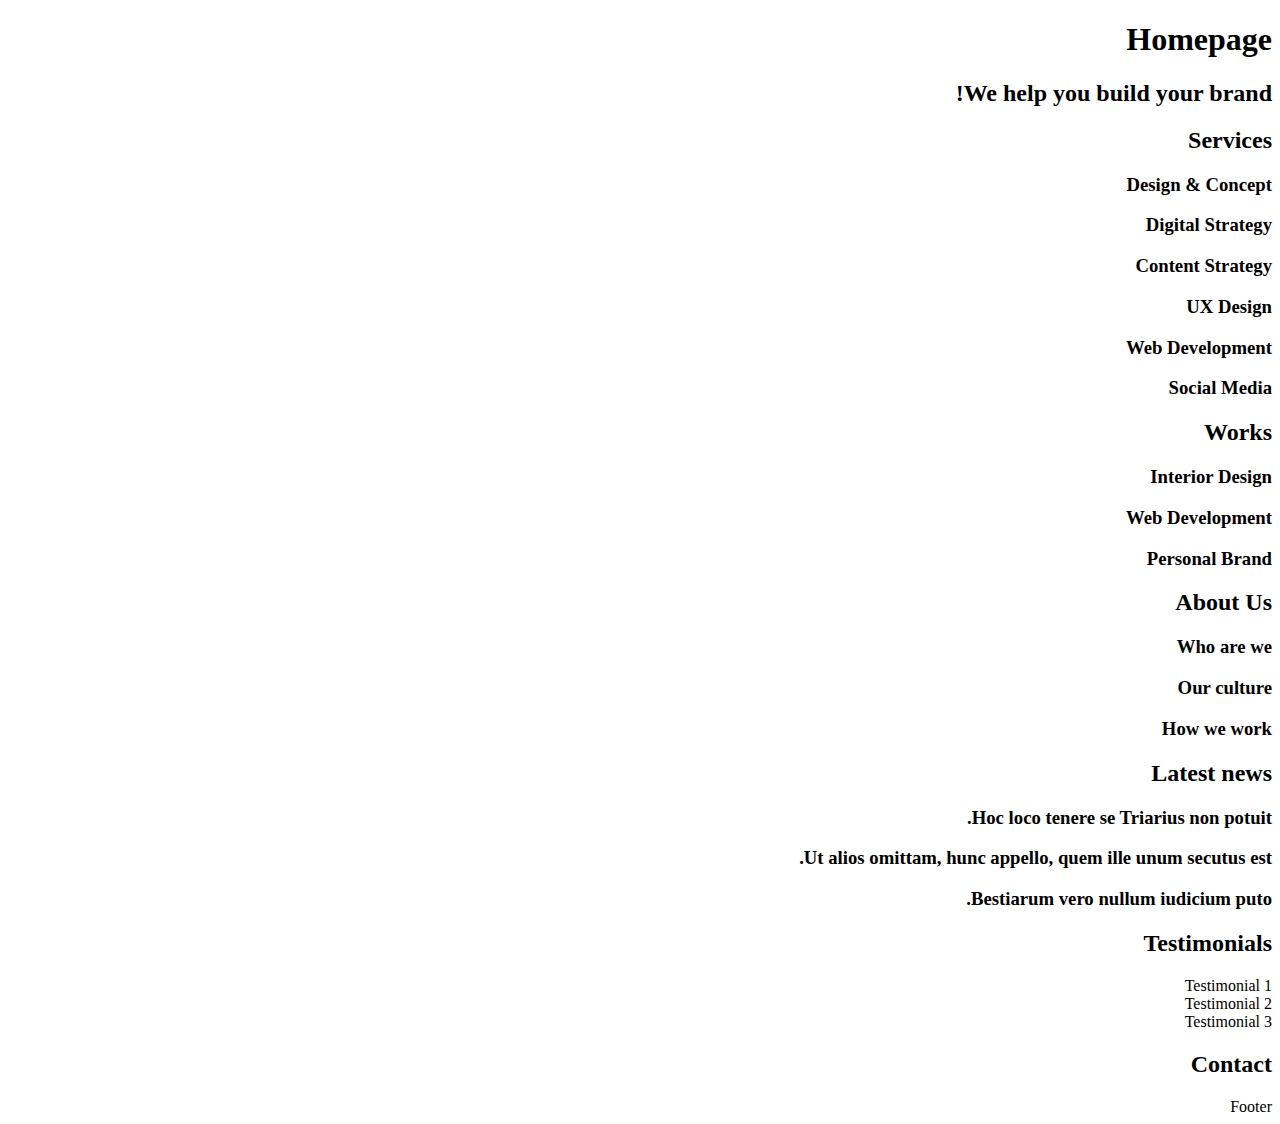
<file: 0x00-html_advanced/10-index.html>
<!DOCTYPE html>
<html lang="en" dir="rtl">
  <head>
    <meta charset="utf-8" />
    <meta name="viewport" content="width=device-width, initial-scale=1.0, viewport-fit=cover" />
    <title>Homepage - Techium</title>
    <meta name="description" content="Techium is a digital agency" />
    <link rel="icon" type="image/x-icon" href="./favicon.ico" />
    <link rel="icon" type="image/png" href="./favicon.png" />
  </head>
  <body>
    <header>
      <nav></nav>
    </header>
    <main>
      <h1>Homepage</h1>
      <section><h2>We help you build your brand!</h2></section>
      <section>
        <h2>Services</h2>
        <h3>Design & Concept</h3>
        <h3>Digital Strategy</h3>
        <h3>Content Strategy</h3>
        <h3>UX Design</h3>
        <h3>Web Development</h3>
        <h3>Social Media</h3>
      </section>
      <section>
        <h2>Works</h2>
        <article><h3>Interior Design</h3></article>
        <article><h3>Web Development</h3></article>
        <article><h3>Personal Brand</h3></article>
      </section>
      <section>
        <h2>About Us</h2>
        <h3>Who are we</h3>
        <h3>Our culture</h3>
        <h3>How we work</h3>
      </section>
      <section>
        <h2>Latest news</h2>
        <article><h3>Hoc loco tenere se Triarius non potuit.</h3></article>
        <article><h3>Ut alios omittam, hunc appello, quem ille unum secutus est.</h3></article>
        <article><h3>Bestiarum vero nullum iudicium puto.</h3></article>
      </section>
      <section>
        <h2>Testimonials</h2>
        <article>Testimonial 1</article>
        <article>Testimonial 2</article>
        <article>Testimonial 3</article>
      </section>
      <section><h2>Contact</h2></section>
    </main>
    <footer>Footer</footer>
  </body>
</html>
</file>
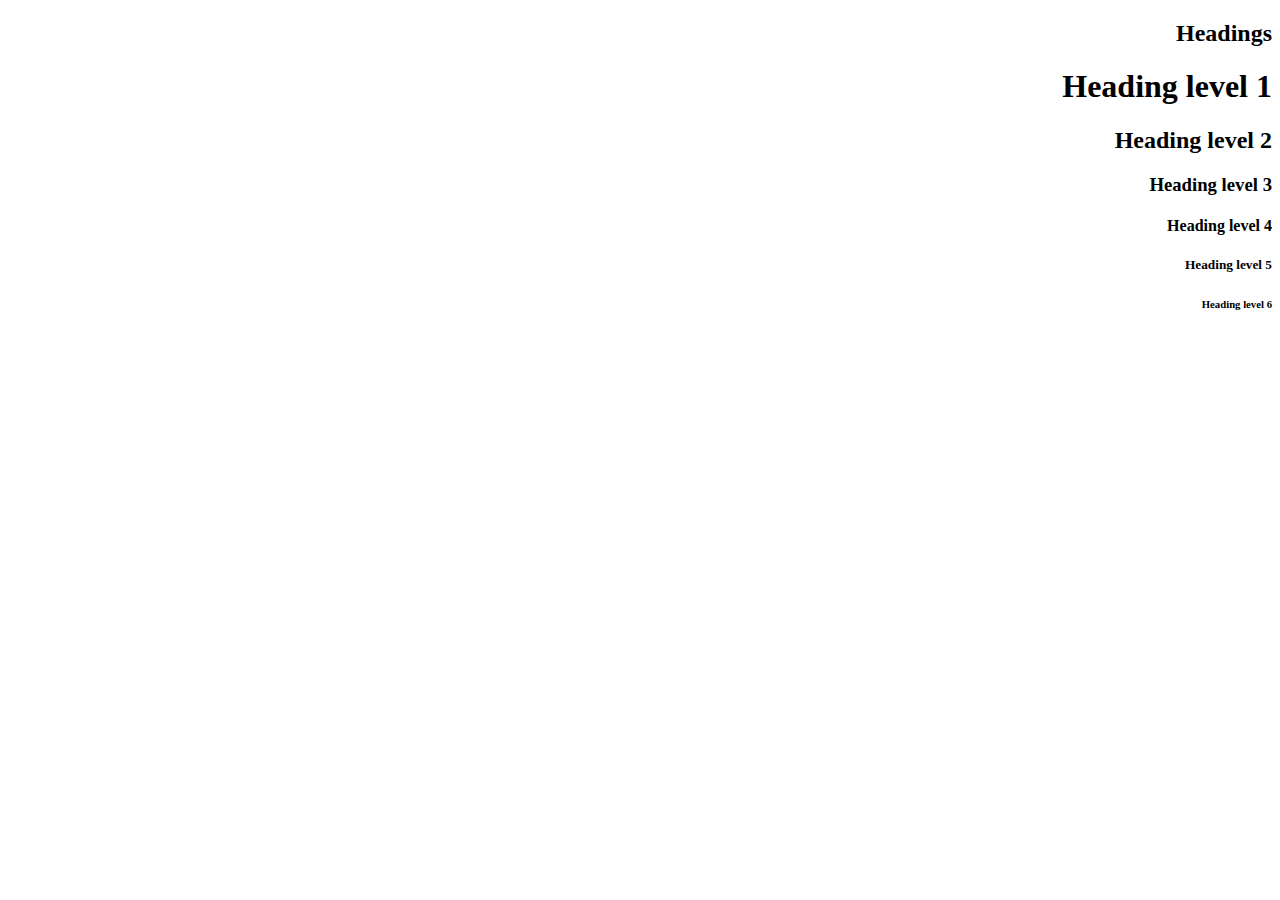
<file: 0x00-html_advanced/11-styleguide.html>
<!DOCTYPE html>
<html lang="en" dir="rtl">
  <head>
    <meta charset="utf-8" />
    <meta name="viewport" content="width=device-width, initial-scale=1.0, viewport-fit=cover" />
    <title>Styleguide - Techium</title>
    <meta name="description" content="Techium is a digital agency" />
    <link rel="icon" type="image/x-icon" href="./favicon.ico" />
    <link rel="icon" type="image/png" href="./favicon.png" />
  </head>
  <body>
    <header></header>
    <main>
      <section>
        <header><h2>Headings</h2></header>
        <h1>Heading level 1</h1>
        <h2>Heading level 2</h2>
        <h3>Heading level 3</h3>
        <h4>Heading level 4</h4>
        <h5>Heading level 5</h5>
        <h6>Heading level 6</h6>
      </section>
    </main>
    <footer></footer>
  </body>
</html>
</file>
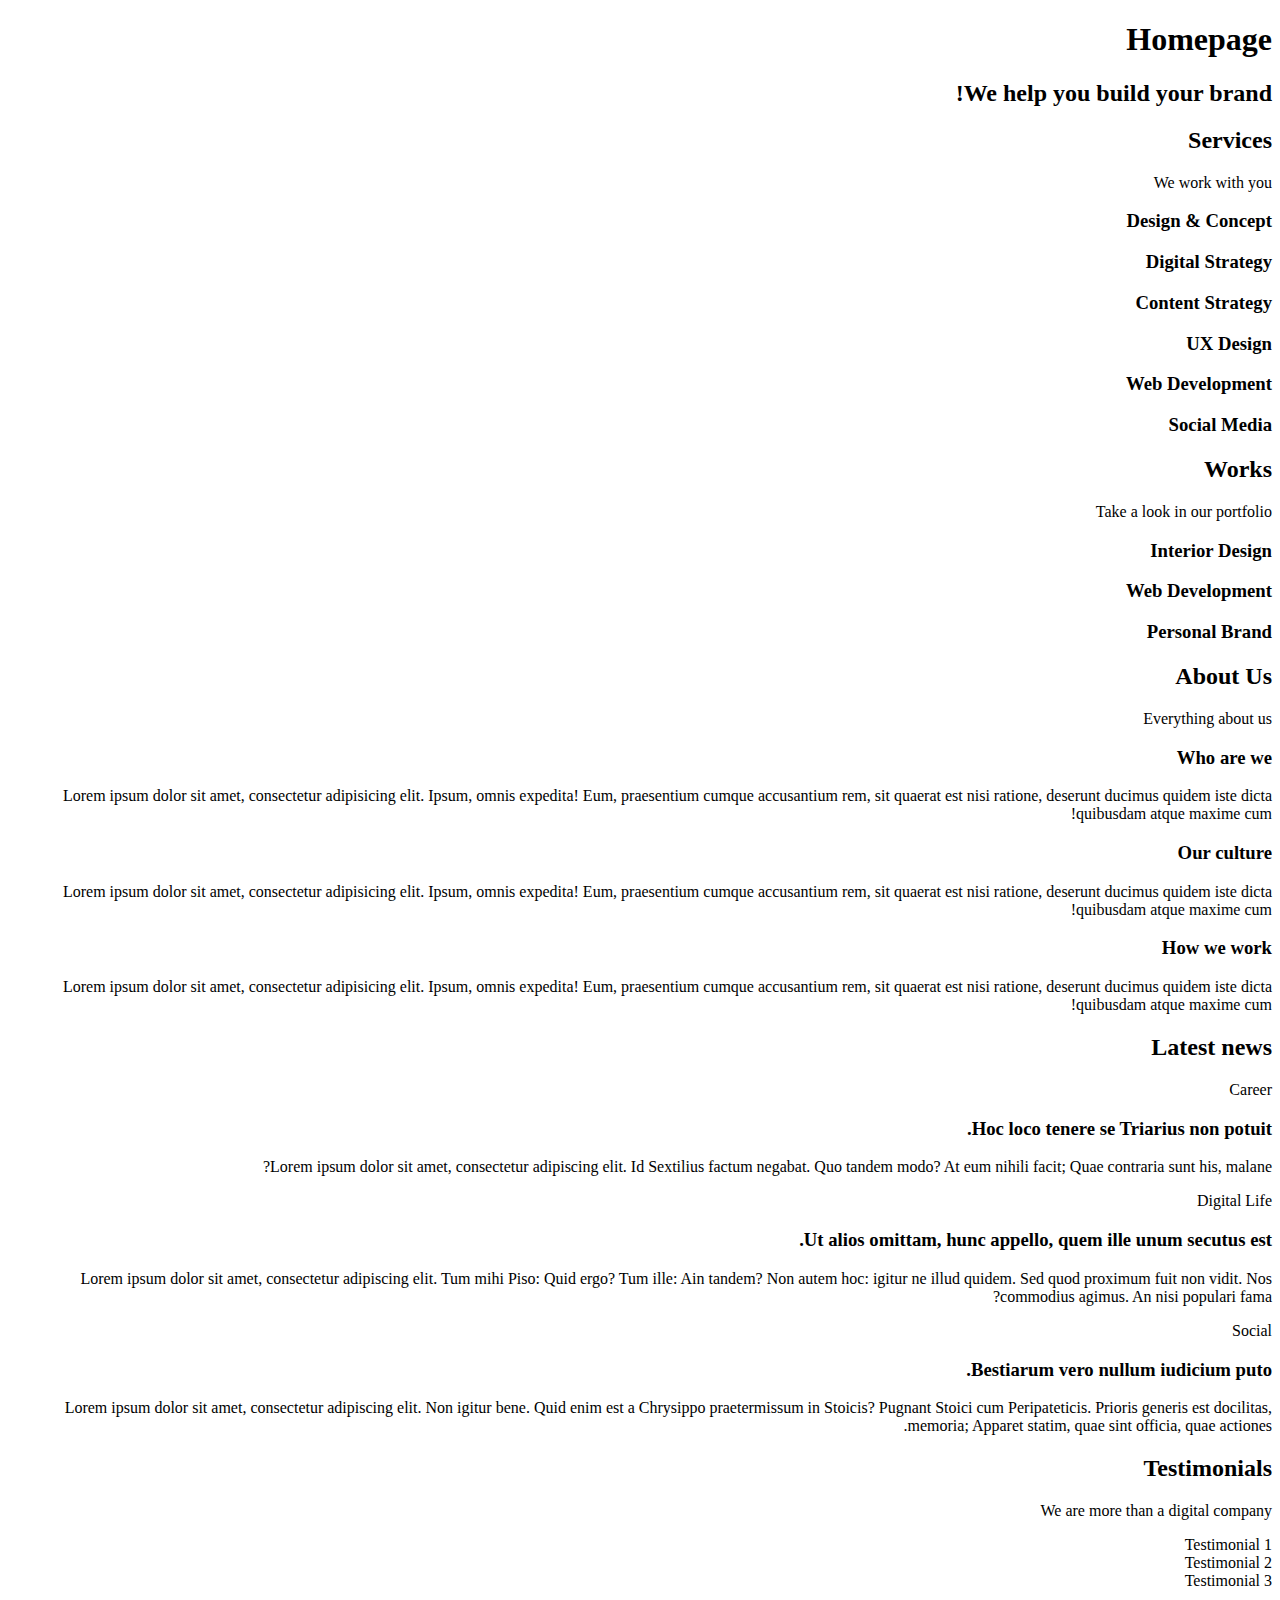
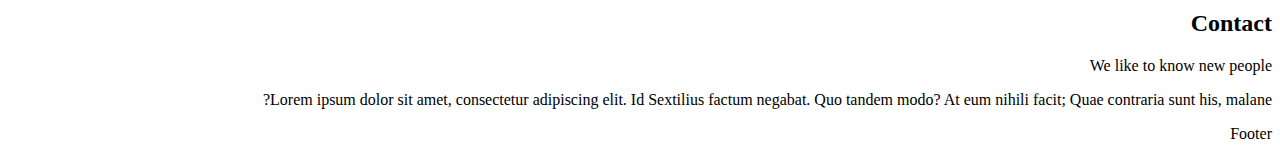
<file: 0x00-html_advanced/12-index.html>
<!DOCTYPE html>
<html lang="EN" dir="rtl">
    <head>
        <meta charset="utf-8">
        <meta name="viewport" content="width=device-width, initial-scale=1.0, viewport-fit=cover">
        <title>Homepage - Techium</title>
        <meta name="description" content="Techium is a digital agency">
        <link rel="icon" href="./favicon.ico" type="image/x-icon">
        <link rel="icon" href="./favicon.png" type="image/png">
    </head>
    <body>
        <header>
            <nav></nav>
        </header>
        <main>
            <h1>Homepage</h1>
            <section>
                <h2>We help you build your brand!</h2>
            </section>
            <section>
                <h2>Services</h2>
                <p>We work with you</p>
                <h3>Design & Concept</h3>
                <h3>Digital Strategy</h3>
                <h3>Content Strategy</h3>
                <h3>UX Design</h3>
                <h3>Web Development</h3>
                <h3>Social Media</h3>
            </section>
            <section>
                <h2>Works</h2>
                <p>Take a look in our portfolio</p>
                <article>
                    <h3>Interior Design</h3>
                </article>
                <article>
                    <h3>Web Development</h3>
                </article>
                <article>
                    <h3>Personal Brand</h3>
                </article>
            </section>
            <section>
                <h2>About Us</h2>
                <p>Everything about us</p>
                <h3>Who are we</h3>
                <p>Lorem ipsum dolor sit amet, consectetur adipisicing elit. Ipsum, omnis expedita! Eum, praesentium cumque accusantium rem, sit quaerat est nisi ratione, deserunt ducimus quidem iste dicta quibusdam atque maxime cum!</p>
                <h3>Our culture</h3>
                <p>Lorem ipsum dolor sit amet, consectetur adipisicing elit. Ipsum, omnis expedita! Eum, praesentium cumque accusantium rem, sit quaerat est nisi ratione, deserunt ducimus quidem iste dicta quibusdam atque maxime cum!</p>
                <h3>How we work</h3>
                <p>Lorem ipsum dolor sit amet, consectetur adipisicing elit. Ipsum, omnis expedita! Eum, praesentium cumque accusantium rem, sit quaerat est nisi ratione, deserunt ducimus quidem iste dicta quibusdam atque maxime cum!</p>
            </section>
            <section>
                <h2>Latest news</h2> 
                <article>
                    <p>Career</p>
                    <h3>Hoc loco tenere se Triarius non potuit.</h3>
                    <p>Lorem ipsum dolor sit amet, consectetur adipiscing elit. Id Sextilius factum negabat. Quo tandem modo? At eum nihili facit; Quae contraria sunt his, malane?</p>
                </article>
                <article>
                    <p>Digital Life</p>
                    <h3>Ut alios omittam, hunc appello, quem ille unum secutus est.</h3>
                    <p>Lorem ipsum dolor sit amet, consectetur adipiscing elit. Tum mihi Piso: Quid ergo? Tum ille: Ain tandem? Non autem hoc: igitur ne illud quidem. Sed quod proximum fuit non vidit. Nos commodius agimus. An nisi populari fama?</p>
                </article>
                <article>
                    <p>Social</p>
                    <h3>Bestiarum vero nullum iudicium puto.</h3>
                    <p>Lorem ipsum dolor sit amet, consectetur adipiscing elit. Non igitur bene. Quid enim est a Chrysippo praetermissum in Stoicis? Pugnant Stoici cum Peripateticis. Prioris generis est docilitas, memoria; Apparet statim, quae sint officia, quae actiones.</p>
                </article>
            </section>
            <section>
                <h2>Testimonials</h2>
                <p>We are more than a digital company</p>
                <article>Testimonial 1</article>
                <article>Testimonial 2</article>
                <article>Testimonial 3</article>
            </section>
            <section>
                <h2>Contact</h2>
                <p>We like to know new people</p>
                <p>Lorem ipsum dolor sit amet, consectetur adipiscing elit. Id Sextilius factum negabat. Quo tandem modo? At eum nihili facit; Quae contraria sunt his, malane?</p>
            </section>
        </main>
        <footer>Footer</footer>
    </body>
</html>
</file>
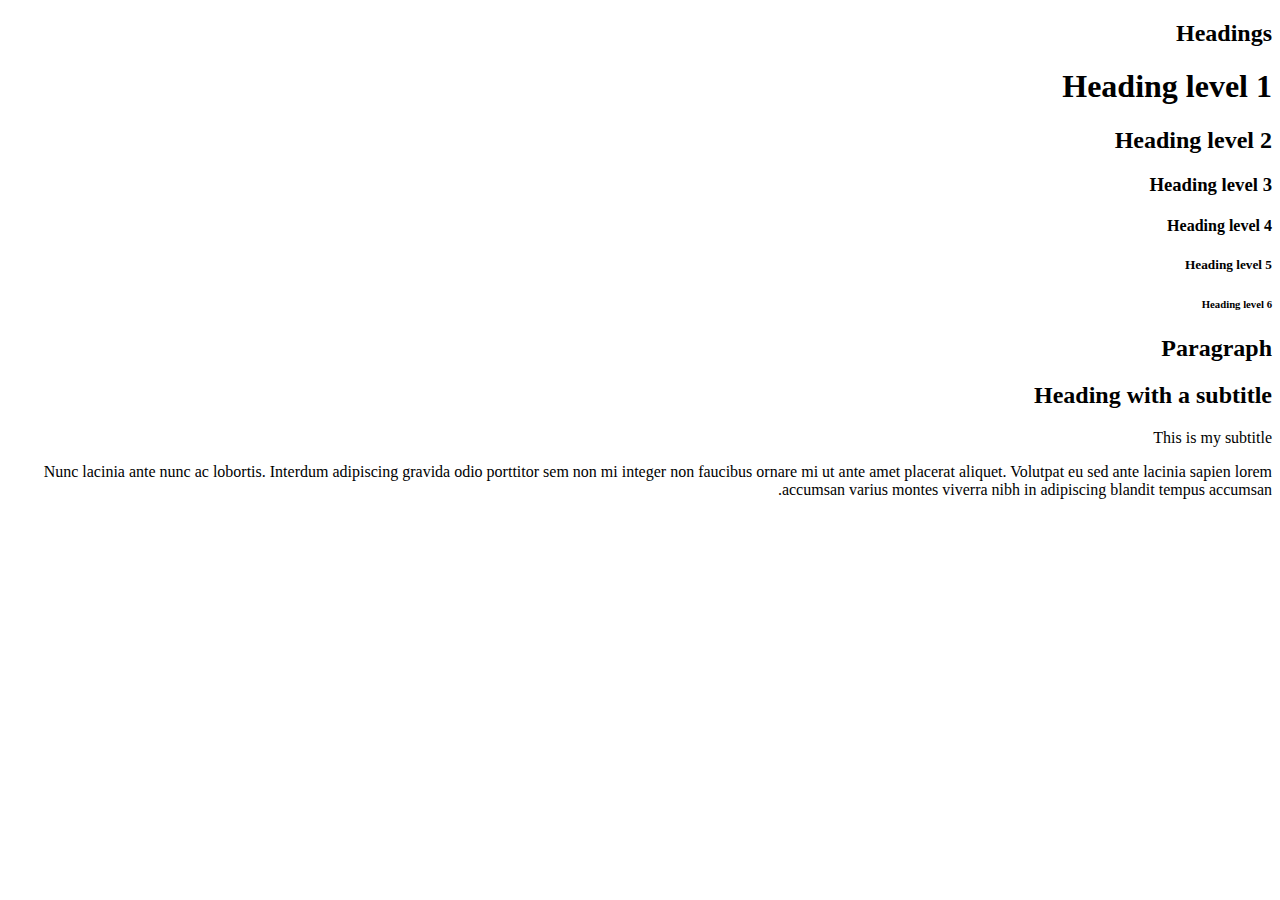
<file: 0x00-html_advanced/13-styleguide.html>
<!DOCTYPE html>
<html lang="EN" dir="rtl">
    <head>
        <meta charset="utf-8">
        <meta name="viewport" content="width=device-width, initial-scale=1.0, viewport-fit=cover">
        <title>Styleguide - Techium</title>
        <meta name="description" content="Techium is a digital agency">
        <link rel="icon" href="./favicon.ico" type="image/x-icon">
        <link rel="icon" href="./favicon.png" type="image/png">
    </head>
    <body>
        <header></header>
        <main>
            <section>
                <header>
                    <h2>Headings</h2>
                </header>
                <h1>Heading level 1</h1>
                <h2>Heading level 2</h2>
                <h3>Heading level 3</h3>
                <h4>Heading level 4</h4>
                <h5>Heading level 5</h5>
                <h6>Heading level 6</h6>
            </section>
            <section>
                <header>
                    <h2>Paragraph</h2>
                </header>
                <h2>Heading with a subtitle</h2>
                <p>This is my subtitle</p>
                <p>Nunc lacinia ante nunc ac lobortis. Interdum adipiscing gravida odio porttitor sem non mi integer non faucibus ornare mi ut ante amet placerat aliquet. Volutpat eu sed ante lacinia sapien lorem accumsan varius montes viverra nibh in adipiscing blandit tempus accumsan.</p>
            </section>
        </main>
        <footer></footer>
    </body>
</html>
</file>
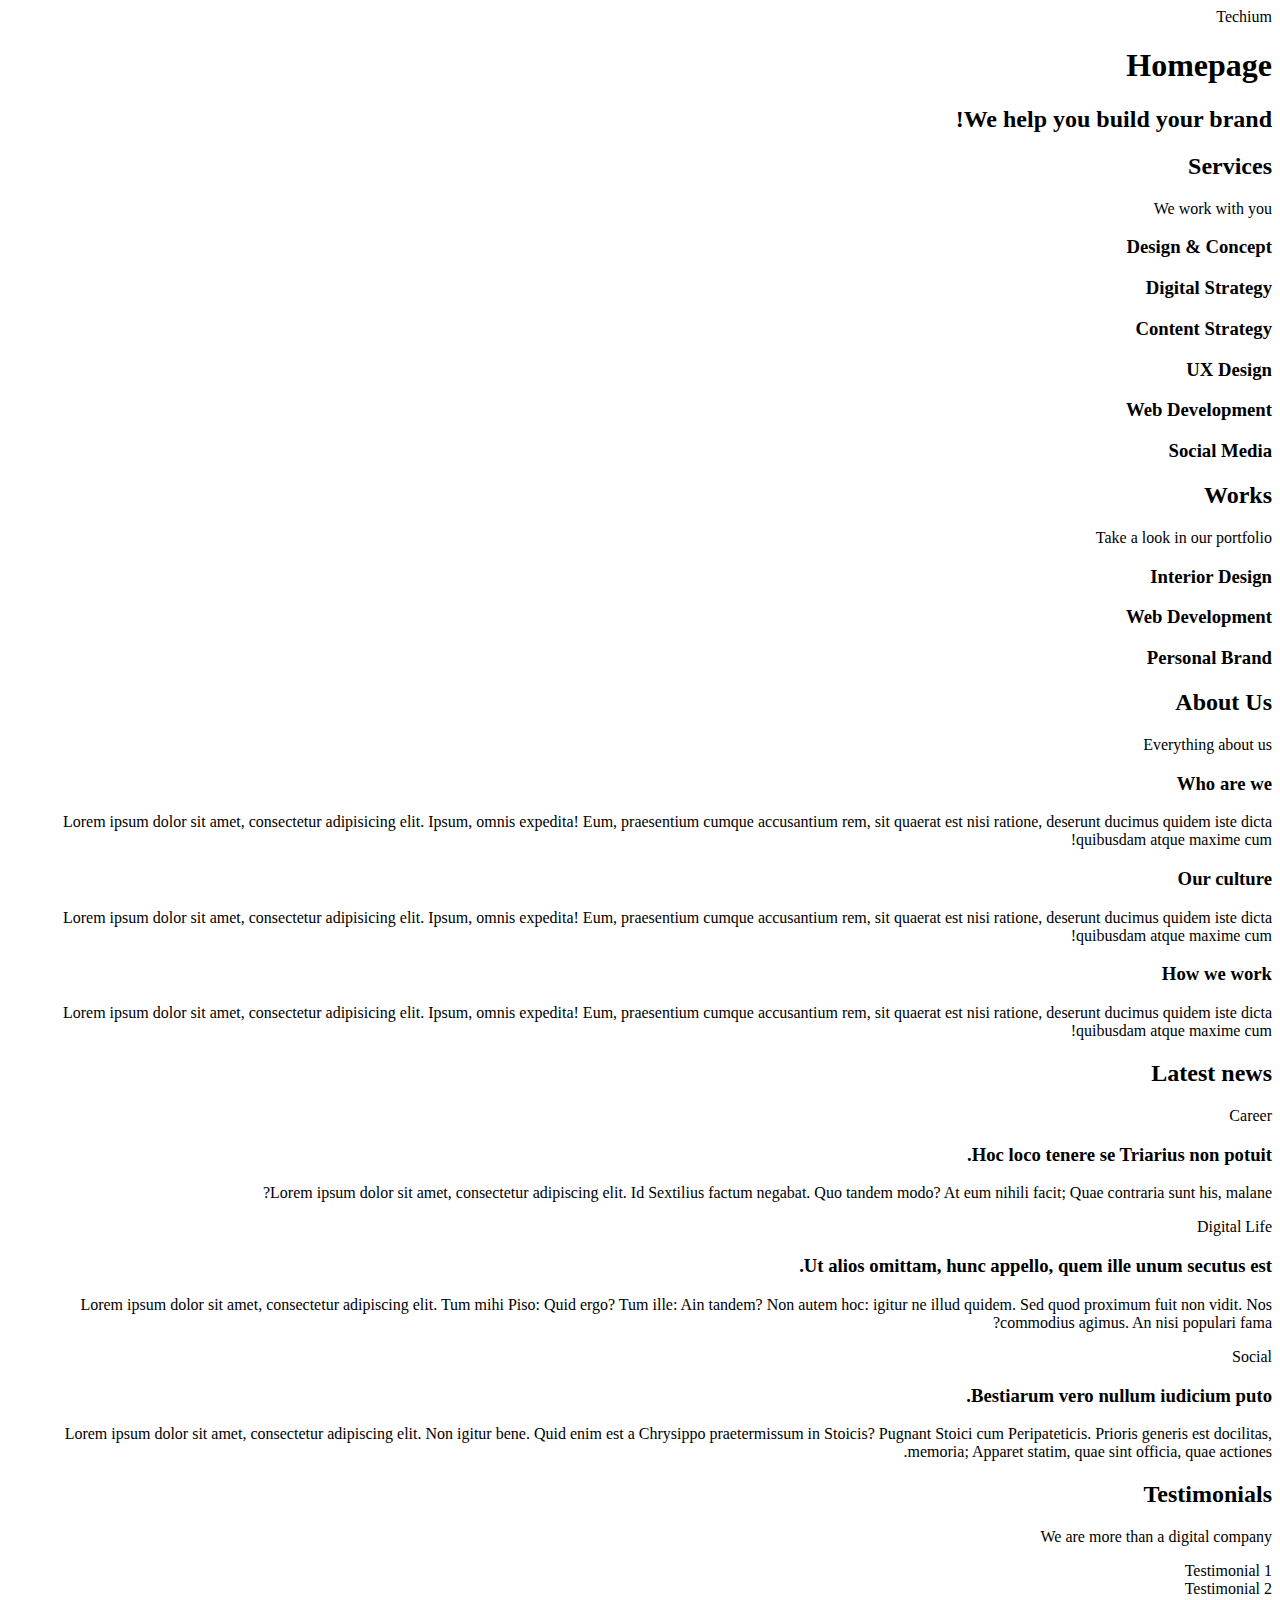
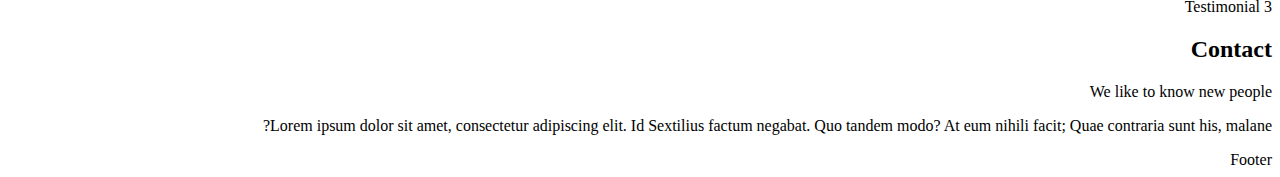
<file: 0x00-html_advanced/14-index.html>
<!DOCTYPE html>
<html lang="EN" dir="rtl">
    <head>
        <meta charset="utf-8">
        <meta name="viewport" content="width=device-width, initial-scale=1.0, viewport-fit=cover">
        <title>Homepage - Techium</title>
        <meta name="description" content="Techium is a digital agency">
        <link rel="icon" href="./favicon.ico" type="image/x-icon">
        <link rel="icon" href="./favicon.png" type="image/png">
    </head>
    <body>
        <header>
            <span>Techium</span>
            <nav></nav>
        </header>
        <main>
            <h1>Homepage</h1>
            <section>
                <h2>We help you build your brand!</h2>
            </section>
            <section>
                <h2>Services</h2>
                <p>We work with you</p>
                <h3>Design & Concept</h3>
                <h3>Digital Strategy</h3>
                <h3>Content Strategy</h3>
                <h3>UX Design</h3>
                <h3>Web Development</h3>
                <h3>Social Media</h3>
            </section>
            <section>
                <h2>Works</h2>
                <p>Take a look in our portfolio</p>
                <article>
                    <h3>Interior Design</h3>
                </article>
                <article>
                    <h3>Web Development</h3>
                </article>
                <article>
                    <h3>Personal Brand</h3>
                </article>
            </section>
            <section>
                <h2>About Us</h2>
                <p>Everything about us</p>
                <h3>Who are we</h3>
                <p>Lorem ipsum dolor sit amet, consectetur adipisicing elit. Ipsum, omnis expedita! Eum, praesentium cumque accusantium rem, sit quaerat est nisi ratione, deserunt ducimus quidem iste dicta quibusdam atque maxime cum!</p>
                <h3>Our culture</h3>
                <p>Lorem ipsum dolor sit amet, consectetur adipisicing elit. Ipsum, omnis expedita! Eum, praesentium cumque accusantium rem, sit quaerat est nisi ratione, deserunt ducimus quidem iste dicta quibusdam atque maxime cum!</p>
                <h3>How we work</h3>
                <p>Lorem ipsum dolor sit amet, consectetur adipisicing elit. Ipsum, omnis expedita! Eum, praesentium cumque accusantium rem, sit quaerat est nisi ratione, deserunt ducimus quidem iste dicta quibusdam atque maxime cum!</p>
            </section>
            <section>
                <h2>Latest news</h2> 
                <article>
                    <p>Career</p>
                    <h3>Hoc loco tenere se Triarius non potuit.</h3>
                    <p>Lorem ipsum dolor sit amet, consectetur adipiscing elit. Id Sextilius factum negabat. Quo tandem modo? At eum nihili facit; Quae contraria sunt his, malane?</p>
                </article>
                <article>
                    <p>Digital Life</p>
                    <h3>Ut alios omittam, hunc appello, quem ille unum secutus est.</h3>
                    <p>Lorem ipsum dolor sit amet, consectetur adipiscing elit. Tum mihi Piso: Quid ergo? Tum ille: Ain tandem? Non autem hoc: igitur ne illud quidem. Sed quod proximum fuit non vidit. Nos commodius agimus. An nisi populari fama?</p>
                </article>
                <article>
                    <p>Social</p>
                    <h3>Bestiarum vero nullum iudicium puto.</h3>
                    <p>Lorem ipsum dolor sit amet, consectetur adipiscing elit. Non igitur bene. Quid enim est a Chrysippo praetermissum in Stoicis? Pugnant Stoici cum Peripateticis. Prioris generis est docilitas, memoria; Apparet statim, quae sint officia, quae actiones.</p>
                </article>
            </section>
            <section>
                <h2>Testimonials</h2>
                <p>We are more than a digital company</p>
                <article>Testimonial 1</article>
                <article>Testimonial 2</article>
                <article>Testimonial 3</article>
            </section>
            <section>
                <h2>Contact</h2>
                <p>We like to know new people</p>
                <p>Lorem ipsum dolor sit amet, consectetur adipiscing elit. Id Sextilius factum negabat. Quo tandem modo? At eum nihili facit; Quae contraria sunt his, malane?</p>
            </section>
        </main>
        <footer>Footer</footer>
    </body>
</html>
</file>
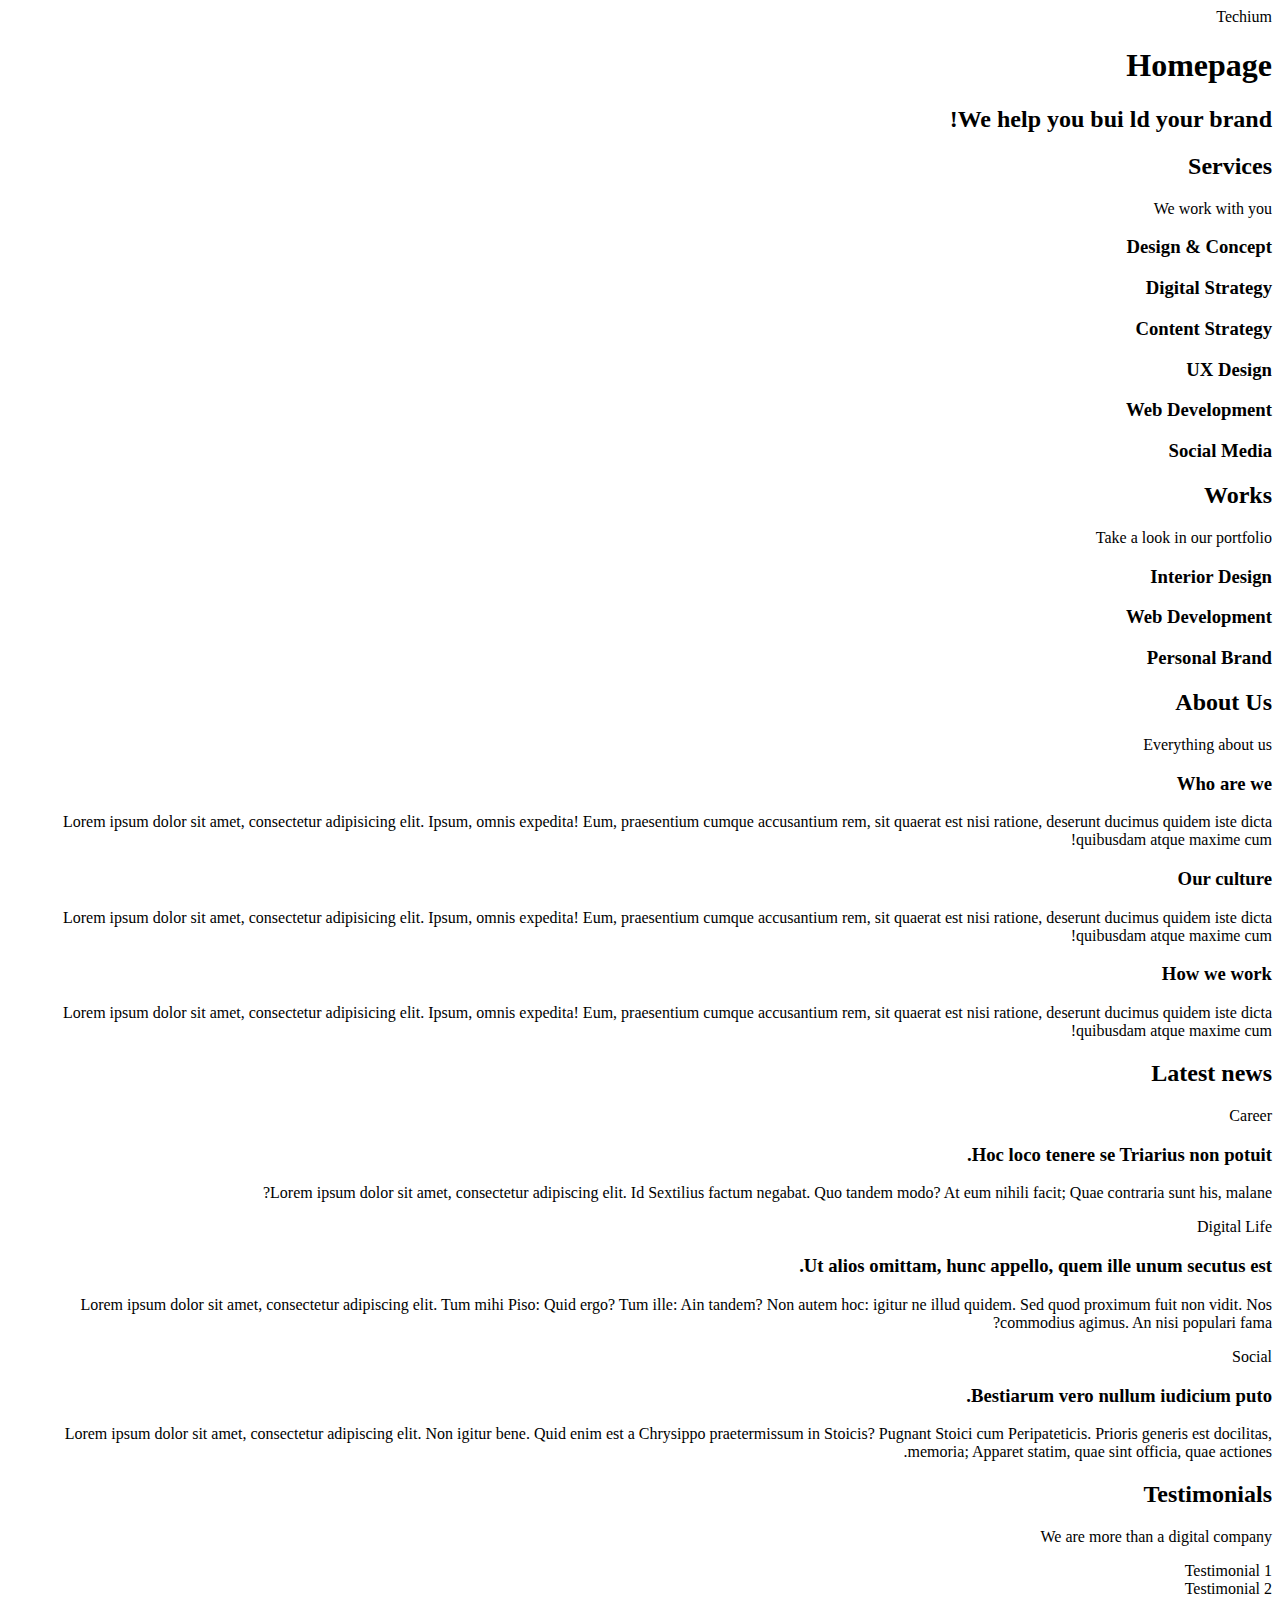
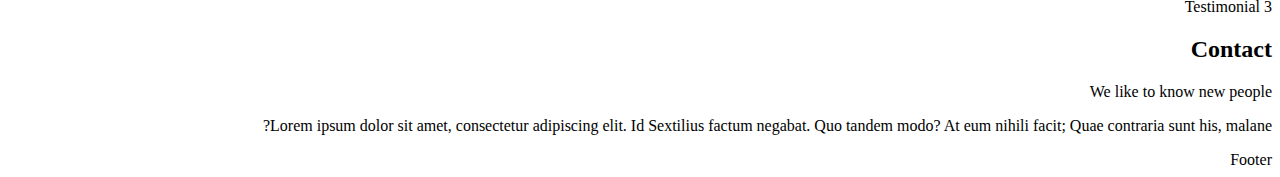
<file: 0x00-html_advanced/15-index.html>
<!DOCTYPE html>
<html lang="EN" dir="rtl">
    <head>
        <meta charset="utf-8">
        <meta name="viewport" content="width=device-width, initial-scale=1.0, viewport-fit=cover">
        <title>Homepage - Techium</title>
        <meta name="description" content="Techium is a digital agency">
        <link rel="icon" href="./favicon.ico" type="image/x-icon">
        <link rel="icon" href="./favicon.png" type="image/png">
    </head>
    <body>
        <header>
            <div>
                <span>Techium</span>
                <nav></nav>
            </div>
        </header>
        <main>
            <h1>Homepage</h1>
            <section>
                <div>
                    <h2>We help you bui ld your brand!</h2>
                </div>
            </section>
            <section>
                <div>
                    <h2>Services</h2>
                    <p>We work with you</p>
                    <h3>Design & Concept</h3>
                    <h3>Digital Strategy</h3>
                    <h3>Content Strategy</h3>
                    <h3>UX Design</h3>
                    <h3>Web Development</h3>
                    <h3>Social Media</h3>
                </div>
            </section>
            <section>
                <div>
                    <h2>Works</h2>
                    <p>Take a look in our portfolio</p>
                    <article>
                        <h3>Interior Design</h3>
                    </article>
                    <article>
                        <h3>Web Development</h3>
                    </article>
                    <article>
                        <h3>Personal Brand</h3>
                    </article>
                </div>
            </section>
            <section>
                <div>
                    <h2>About Us</h2>
                    <p>Everything about us</p>
                    <h3>Who are we</h3>
                    <p>Lorem ipsum dolor sit amet, consectetur adipisicing elit. Ipsum, omnis expedita! Eum, praesentium cumque accusantium rem, sit quaerat est nisi ratione, deserunt ducimus quidem iste dicta quibusdam atque maxime cum!</p>
                    <h3>Our culture</h3>
                    <p>Lorem ipsum dolor sit amet, consectetur adipisicing elit. Ipsum, omnis expedita! Eum, praesentium cumque accusantium rem, sit quaerat est nisi ratione, deserunt ducimus quidem iste dicta quibusdam atque maxime cum!</p>
                    <h3>How we work</h3>
                    <p>Lorem ipsum dolor sit amet, consectetur adipisicing elit. Ipsum, omnis expedita! Eum, praesentium cumque accusantium rem, sit quaerat est nisi ratione, deserunt ducimus quidem iste dicta quibusdam atque maxime cum!</p>
                </div>
            </section>
            <section>
                <div>
                    <h2>Latest news</h2> 
                    <article>
                        <p>Career</p>
                        <h3>Hoc loco tenere se Triarius non potuit.</h3>
                        <p>Lorem ipsum dolor sit amet, consectetur adipiscing elit. Id Sextilius factum negabat. Quo tandem modo? At eum nihili facit; Quae contraria sunt his, malane?</p>
                    </article>
                    <article>
                        <p>Digital Life</p>
                        <h3>Ut alios omittam, hunc appello, quem ille unum secutus est.</h3>
                        <p>Lorem ipsum dolor sit amet, consectetur adipiscing elit. Tum mihi Piso: Quid ergo? Tum ille: Ain tandem? Non autem hoc: igitur ne illud quidem. Sed quod proximum fuit non vidit. Nos commodius agimus. An nisi populari fama?</p>
                    </article>
                    <article>
                        <p>Social</p>
                        <h3>Bestiarum vero nullum iudicium puto.</h3>
                        <p>Lorem ipsum dolor sit amet, consectetur adipiscing elit. Non igitur bene. Quid enim est a Chrysippo praetermissum in Stoicis? Pugnant Stoici cum Peripateticis. Prioris generis est docilitas, memoria; Apparet statim, quae sint officia, quae actiones.</p>
                    </article>
                </div>
            </section>
            <section>
                <div>
                    <h2>Testimonials</h2>
                    <p>We are more than a digital company</p>
                    <article>Testimonial 1</article>
                    <article>Testimonial 2</article>
                    <article>Testimonial 3</article>
                </div>
            </section>
            <section>
                <div>
                    <h2>Contact</h2>
                    <p>We like to know new people</p>
                    <p>Lorem ipsum dolor sit amet, consectetur adipiscing elit. Id Sextilius factum negabat. Quo tandem modo? At eum nihili facit; Quae contraria sunt his, malane?</p>
                </div>
            </section>
        </main>
        <footer>
            <div>
                Footer
            </div>
        </footer>
    </body>
</html>
</file>
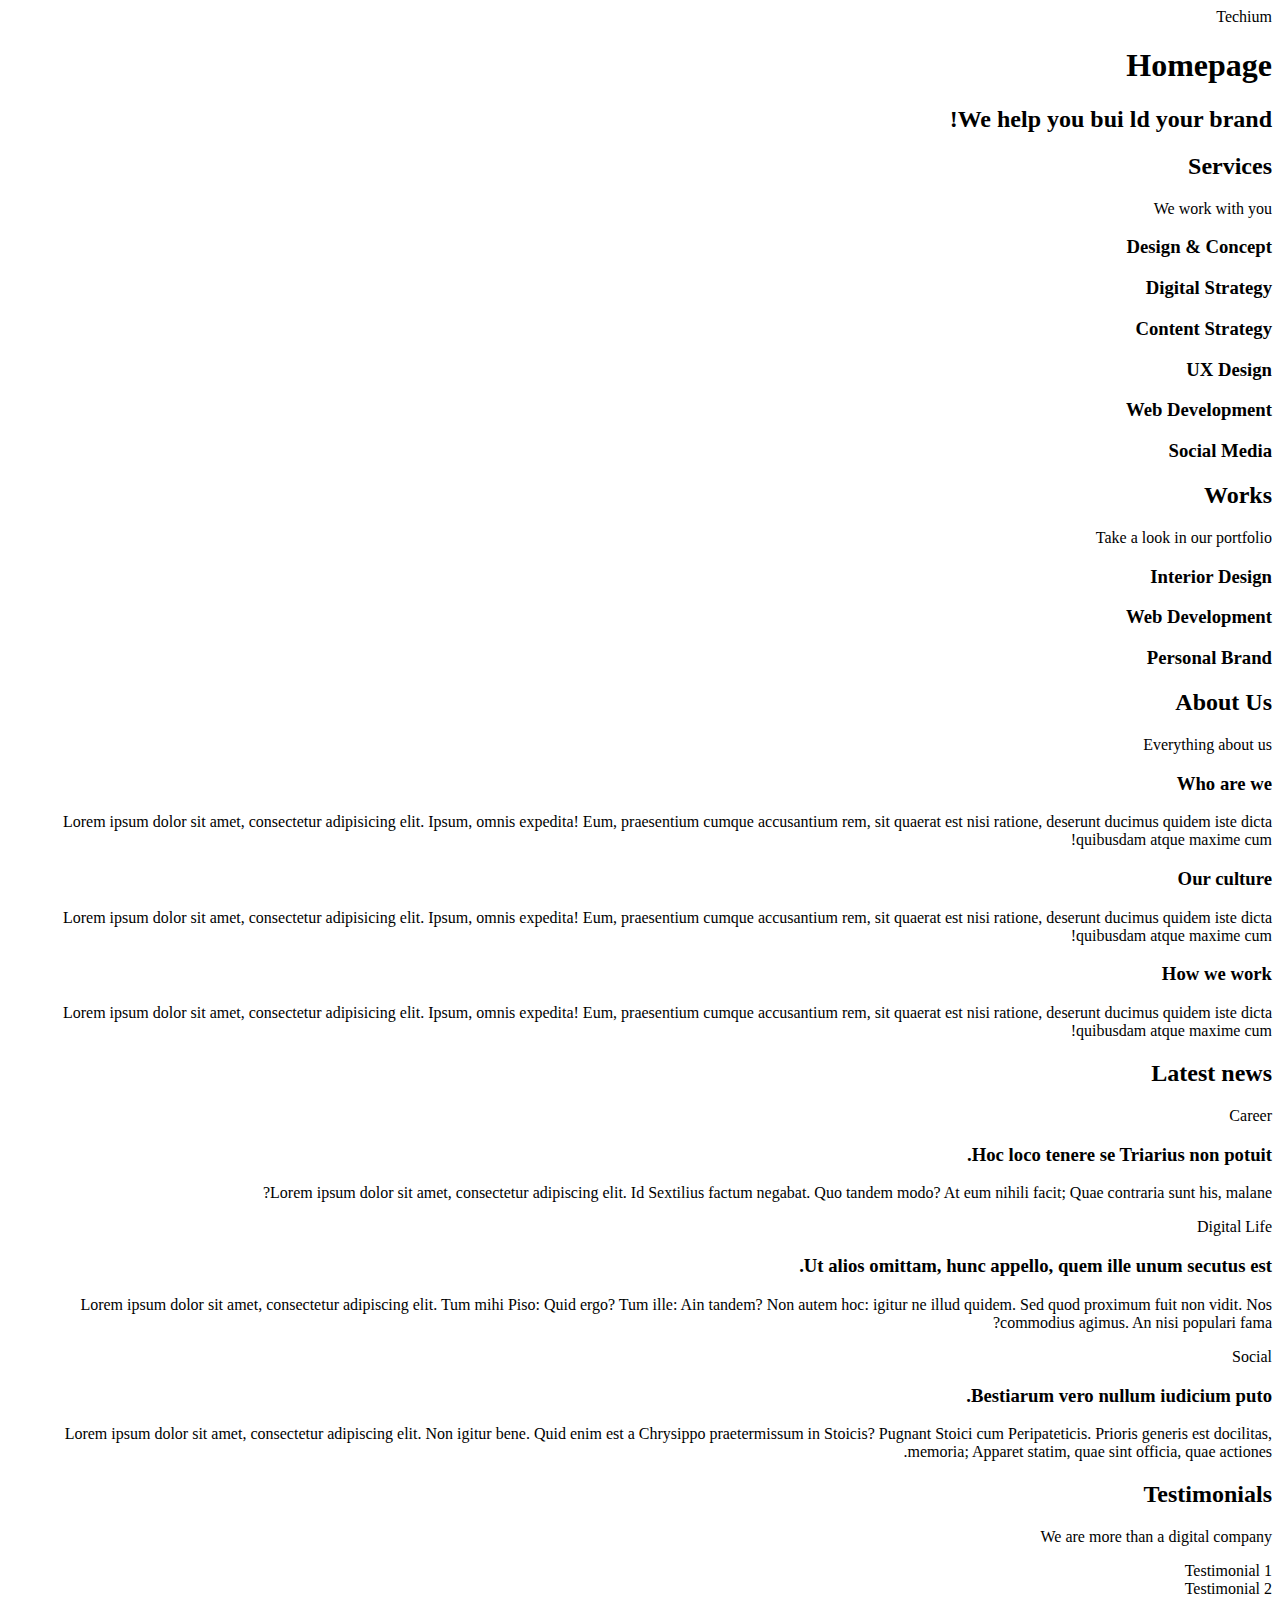
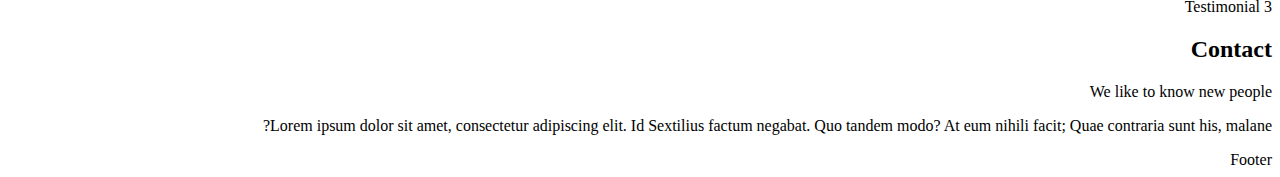
<file: 0x00-html_advanced/16-index.html>
<!DOCTYPE html>
<html lang="EN" dir="rtl">
    <head>
        <meta charset="utf-8">
        <meta name="viewport" content="width=device-width, initial-scale=1.0, viewport-fit=cover">
        <title>Homepage - Techium</title>
        <meta name="description" content="Techium is a digital agency">
        <link rel="icon" href="./favicon.ico" type="image/x-icon">
        <link rel="icon" href="./favicon.png" type="image/png">
    </head>
    <body>
        <header>
            <div>
                <span>Techium</span>
                <nav></nav>
            </div>
        </header>
        <main>
            <h1>Homepage</h1>
            <section>
                <div>
                    <h2>We help you bui ld your brand!</h2>
                </div>
            </section>
            <section>
                <div>
                    <header>
                        <h2>Services</h2>
                        <p>We work with you</p>
                    </header>
                    <div>
                        <h3>Design & Concept</h3>
                        <h3>Digital Strategy</h3>
                        <h3>Content Strategy</h3>
                        <h3>UX Design</h3>
                        <h3>Web Development</h3>
                        <h3>Social Media</h3>
                    </div>
                </div>
            </section>
            <section>
                <div>
                    <header>
                        <h2>Works</h2>
                        <p>Take a look in our portfolio</p>
                    </header>
                    <div>
                        <article>
                            <h3>Interior Design</h3>
                        </article>
                        <article>
                            <h3>Web Development</h3>
                        </article>
                        <article>
                            <h3>Personal Brand</h3>
                        </article>
                    </div>
                </div>
            </section>
            <section>
                <div>
                    <header>
                        <h2>About Us</h2>
                        <p>Everything about us</p>
                    </header>
                    <div>
                        <h3>Who are we</h3>
                        <p>Lorem ipsum dolor sit amet, consectetur adipisicing elit. Ipsum, omnis expedita! Eum, praesentium cumque accusantium rem, sit quaerat est nisi ratione, deserunt ducimus quidem iste dicta quibusdam atque maxime cum!</p>
                        <h3>Our culture</h3>
                        <p>Lorem ipsum dolor sit amet, consectetur adipisicing elit. Ipsum, omnis expedita! Eum, praesentium cumque accusantium rem, sit quaerat est nisi ratione, deserunt ducimus quidem iste dicta quibusdam atque maxime cum!</p>
                        <h3>How we work</h3>
                        <p>Lorem ipsum dolor sit amet, consectetur adipisicing elit. Ipsum, omnis expedita! Eum, praesentium cumque accusantium rem, sit quaerat est nisi ratione, deserunt ducimus quidem iste dicta quibusdam atque maxime cum!</p>
                    </div>
                </div>
            </section>
            <section>
                <div>
                    <header>
                        <h2>Latest news</h2> 
                    </header>
                    <div>
                        <article>
                            <p>Career</p>
                            <h3>Hoc loco tenere se Triarius non potuit.</h3>
                            <p>Lorem ipsum dolor sit amet, consectetur adipiscing elit. Id Sextilius factum negabat. Quo tandem modo? At eum nihili facit; Quae contraria sunt his, malane?</p>
                        </article>
                        <article>
                            <p>Digital Life</p>
                            <h3>Ut alios omittam, hunc appello, quem ille unum secutus est.</h3>
                            <p>Lorem ipsum dolor sit amet, consectetur adipiscing elit. Tum mihi Piso: Quid ergo? Tum ille: Ain tandem? Non autem hoc: igitur ne illud quidem. Sed quod proximum fuit non vidit. Nos commodius agimus. An nisi populari fama?</p>
                        </article>
                        <article>
                            <p>Social</p>
                            <h3>Bestiarum vero nullum iudicium puto.</h3>
                            <p>Lorem ipsum dolor sit amet, consectetur adipiscing elit. Non igitur bene. Quid enim est a Chrysippo praetermissum in Stoicis? Pugnant Stoici cum Peripateticis. Prioris generis est docilitas, memoria; Apparet statim, quae sint officia, quae actiones.</p>
                        </article>
                    </div>
                </div>
            </section>
            <section>
                <div>
                    <header>
                        <h2>Testimonials</h2>
                        <p>We are more than a digital company</p>
                    </header>
                    <div>
                        <article>Testimonial 1</article>
                        <article>Testimonial 2</article>
                        <article>Testimonial 3</article>
                    </div>
                </div>
            </section>
            <section>
                <div>
                    <header>
                        <h2>Contact</h2>
                        <p>We like to know new people</p>
                    </header>
                    <div>
                        <p>Lorem ipsum dolor sit amet, consectetur adipiscing elit. Id Sextilius factum negabat. Quo tandem modo? At eum nihili facit; Quae contraria sunt his, malane?</p>
                    </div>
                </div>
            </section>
        </main>
        <footer>
            <div>
                Footer
            </div>
        </footer>
    </body>
</html>
</file>
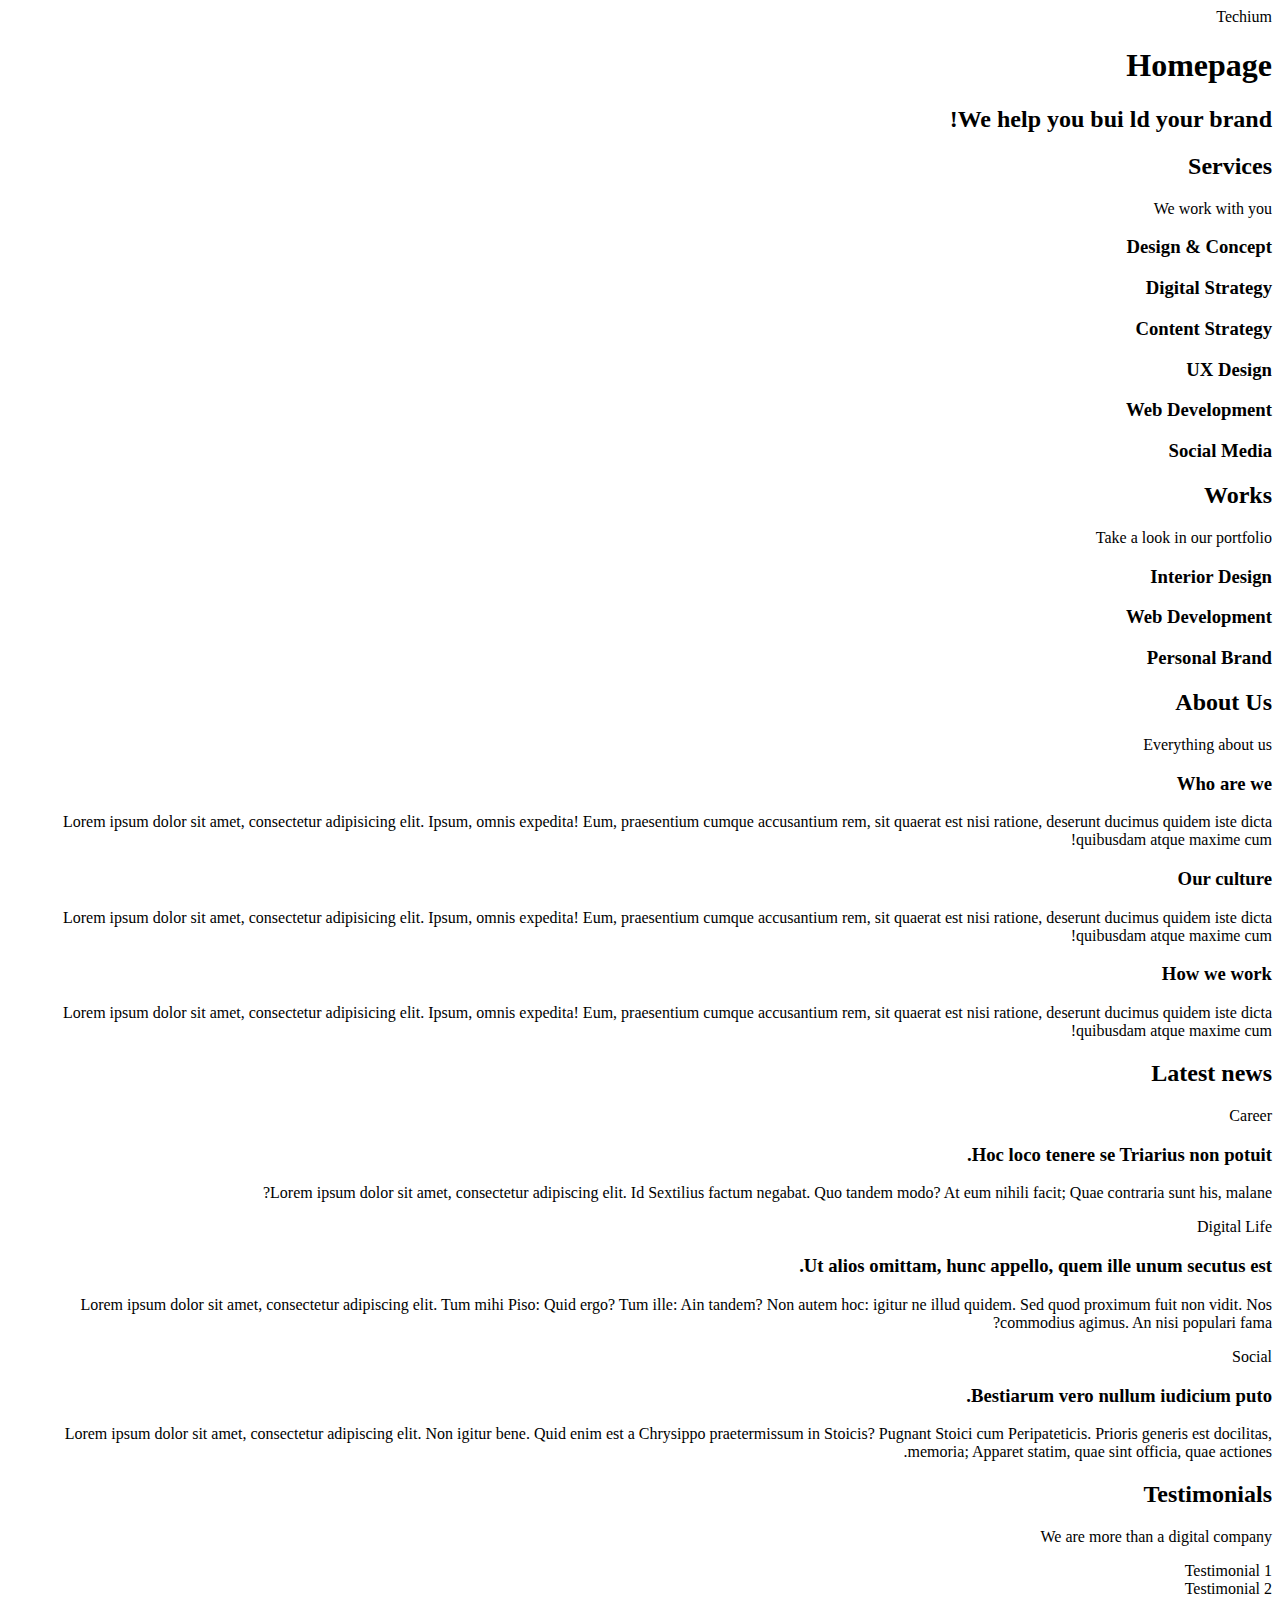
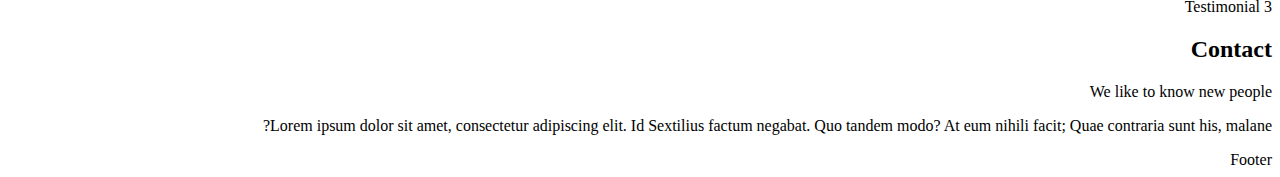
<file: 0x00-html_advanced/17-index.html>
<!DOCTYPE html>
<html lang="EN" dir="rtl">
    <head>
        <meta charset="utf-8">
        <meta name="viewport" content="width=device-width, initial-scale=1.0, viewport-fit=cover">
        <title>Homepage - Techium</title>
        <meta name="description" content="Techium is a digital agency">
        <link rel="icon" href="./favicon.ico" type="image/x-icon">
        <link rel="icon" href="./favicon.png" type="image/png">
    </head>
    <body>
        <!-- Header -->
        <header>
            <div>
                <span>Techium</span>
                <nav></nav>
            </div>
        </header>
        <!-- Main -->
        <main>
            <h1>Homepage</h1>
            <!-- Hero section -->
            <section>
                <div>
                    <h2>We help you bui ld your brand!</h2>
                </div>
            </section>
            <!-- Services section -->
            <section>
                <div>
                    <header>
                        <h2>Services</h2>
                        <p>We work with you</p>
                    </header>
                    <div>
                        <h3>Design & Concept</h3>
                        <h3>Digital Strategy</h3>
                        <h3>Content Strategy</h3>
                        <h3>UX Design</h3>
                        <h3>Web Development</h3>
                        <h3>Social Media</h3>
                    </div>
                </div>
            </section>
            <!-- Works section -->
            <section>
                <div>
                    <header>
                        <h2>Works</h2>
                        <p>Take a look in our portfolio</p>
                    </header>
                    <div>
                        <article>
                            <h3>Interior Design</h3>
                        </article>
                        <article>
                            <h3>Web Development</h3>
                        </article>
                        <article>
                            <h3>Personal Brand</h3>
                        </article>
                    </div>
                </div>
            </section>
            <!-- About Us section -->
            <section>
                <div>
                    <header>
                        <h2>About Us</h2>
                        <p>Everything about us</p>
                    </header>
                    <div>
                        <h3>Who are we</h3>
                        <p>Lorem ipsum dolor sit amet, consectetur adipisicing elit. Ipsum, omnis expedita! Eum, praesentium cumque accusantium rem, sit quaerat est nisi ratione, deserunt ducimus quidem iste dicta quibusdam atque maxime cum!</p>
                        <h3>Our culture</h3>
                        <p>Lorem ipsum dolor sit amet, consectetur adipisicing elit. Ipsum, omnis expedita! Eum, praesentium cumque accusantium rem, sit quaerat est nisi ratione, deserunt ducimus quidem iste dicta quibusdam atque maxime cum!</p>
                        <h3>How we work</h3>
                        <p>Lorem ipsum dolor sit amet, consectetur adipisicing elit. Ipsum, omnis expedita! Eum, praesentium cumque accusantium rem, sit quaerat est nisi ratione, deserunt ducimus quidem iste dicta quibusdam atque maxime cum!</p>
                    </div>
                </div>
            </section>
            <!-- Latest news section -->
            <section>
                <div>
                    <header>
                        <h2>Latest news</h2> 
                    </header>
                    <div>
                        <article>
                            <p>Career</p>
                            <h3>Hoc loco tenere se Triarius non potuit.</h3>
                            <p>Lorem ipsum dolor sit amet, consectetur adipiscing elit. Id Sextilius factum negabat. Quo tandem modo? At eum nihili facit; Quae contraria sunt his, malane?</p>
                        </article>
                        <article>
                            <p>Digital Life</p>
                            <h3>Ut alios omittam, hunc appello, quem ille unum secutus est.</h3>
                            <p>Lorem ipsum dolor sit amet, consectetur adipiscing elit. Tum mihi Piso: Quid ergo? Tum ille: Ain tandem? Non autem hoc: igitur ne illud quidem. Sed quod proximum fuit non vidit. Nos commodius agimus. An nisi populari fama?</p>
                        </article>
                        <article>
                            <p>Social</p>
                            <h3>Bestiarum vero nullum iudicium puto.</h3>
                            <p>Lorem ipsum dolor sit amet, consectetur adipiscing elit. Non igitur bene. Quid enim est a Chrysippo praetermissum in Stoicis? Pugnant Stoici cum Peripateticis. Prioris generis est docilitas, memoria; Apparet statim, quae sint officia, quae actiones.</p>
                        </article>
                    </div>
                </div>
            </section>
            <!-- Testimonials section -->
            <section>
                <div>
                    <header>
                        <h2>Testimonials</h2>
                        <p>We are more than a digital company</p>
                    </header>
                    <div>
                        <article>Testimonial 1</article>
                        <article>Testimonial 2</article>
                        <article>Testimonial 3</article>
                    </div>
                </div>
            </section>
            <!-- Contact section -->
            <section>
                <div>
                    <header>
                        <h2>Contact</h2>
                        <p>We like to know new people</p>
                    </header>
                    <div>
                        <p>Lorem ipsum dolor sit amet, consectetur adipiscing elit. Id Sextilius factum negabat. Quo tandem modo? At eum nihili facit; Quae contraria sunt his, malane?</p>
                    </div>
                </div>
            </section>
        </main>
        <!-- Footer -->
        <footer>
            <div>
                Footer
            </div>
        </footer>
    </body>
</html>
</file>
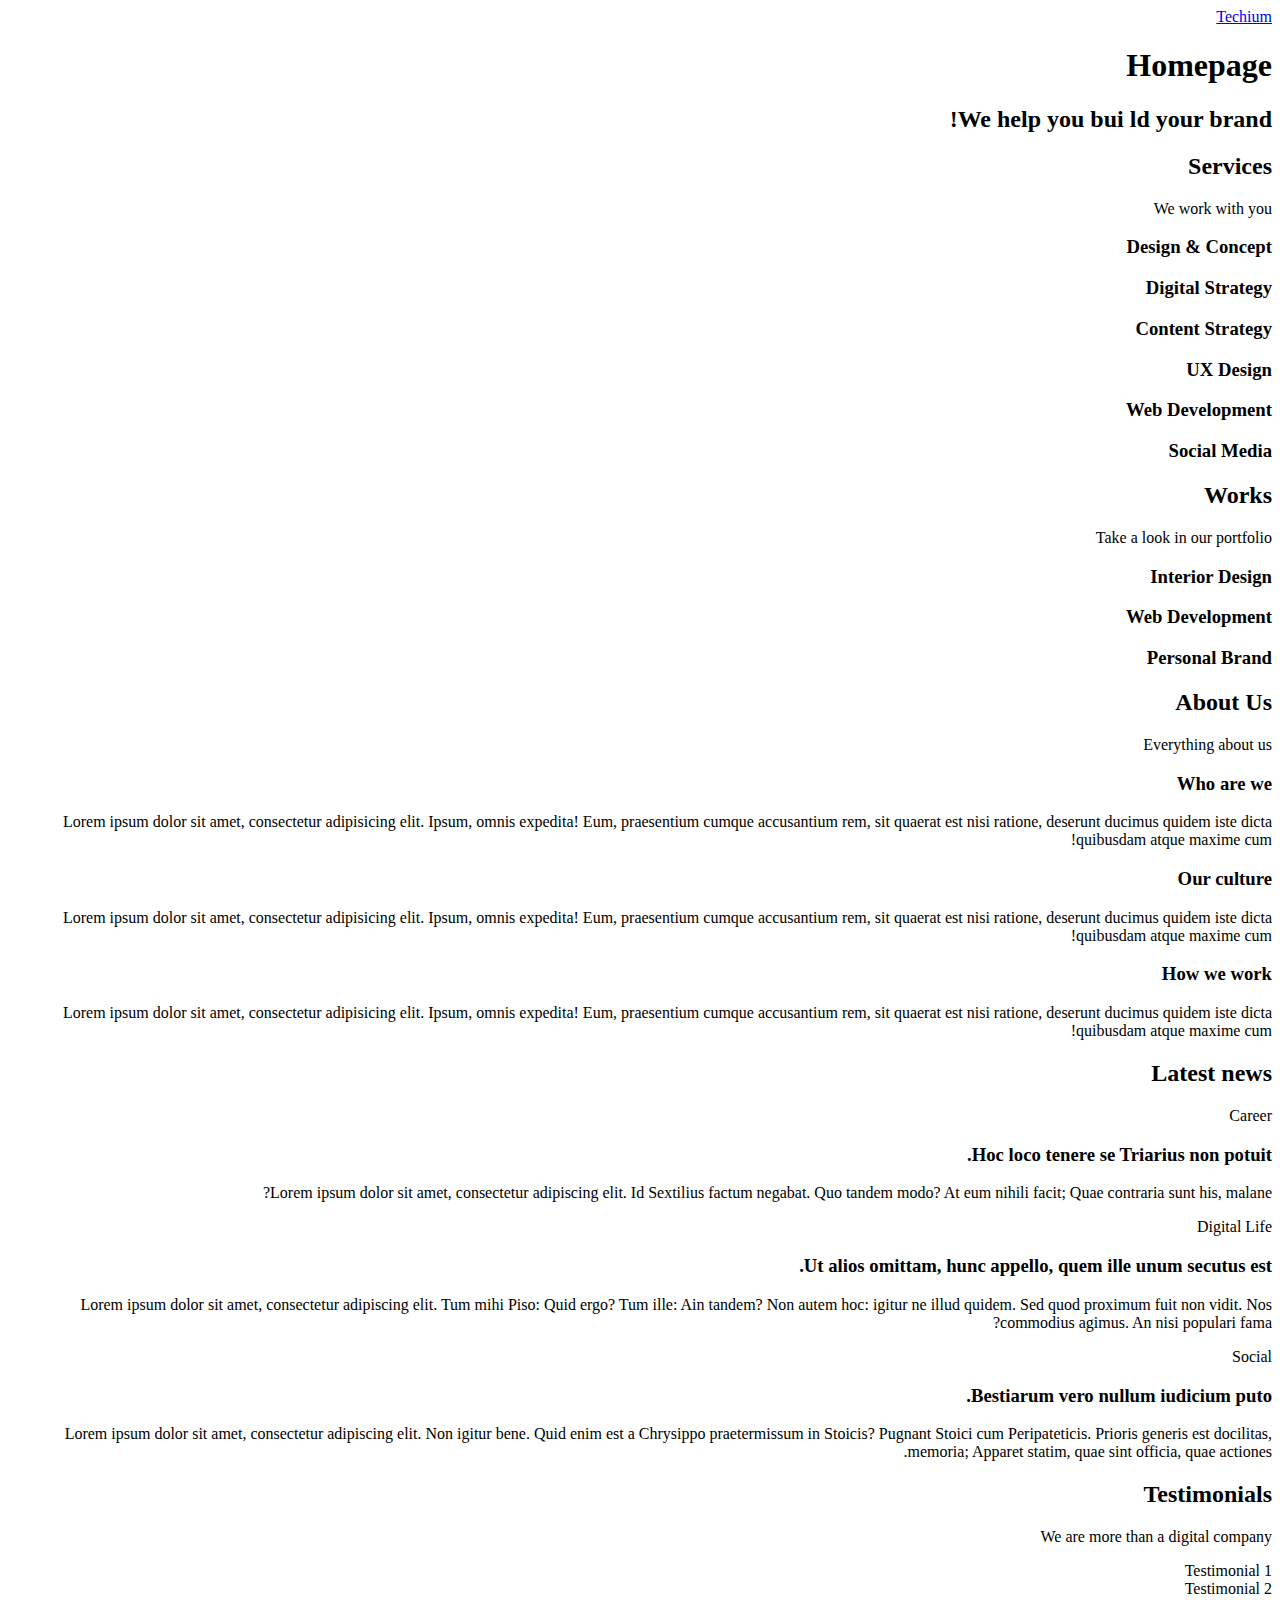
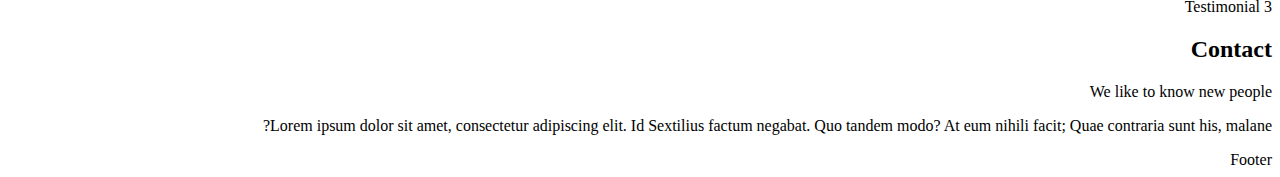
<file: 0x00-html_advanced/18-index.html>
<!DOCTYPE html>
<html lang="EN" dir="rtl">
    <head>
        <meta charset="utf-8">
        <meta name="viewport" content="width=device-width, initial-scale=1.0, viewport-fit=cover">
        <title>Homepage - Techium</title>
        <meta name="description" content="Techium is a digital agency">
        <link rel="icon" href="./favicon.ico" type="image/x-icon">
        <link rel="icon" href="./favicon.png" type="image/png">
    </head>
    <body>
        <!-- Header -->
        <header>
            <div>
                <div>
                    <a href="/">
                        <span>Techium</span>
                    </a>
                </div>
                <nav></nav>
            </div>
        </header>
        <!-- Main -->
        <main>
            <h1>Homepage</h1>
            <!-- Hero section -->
            <section>
                <div>
                    <h2>We help you bui ld your brand!</h2>
                </div>
            </section>
            <!-- Services section -->
            <section>
                <div>
                    <header>
                        <h2>Services</h2>
                        <p>We work with you</p>
                    </header>
                    <div>
                        <h3>Design & Concept</h3>
                        <h3>Digital Strategy</h3>
                        <h3>Content Strategy</h3>
                        <h3>UX Design</h3>
                        <h3>Web Development</h3>
                        <h3>Social Media</h3>
                    </div>
                </div>
            </section>
            <!-- Works section -->
            <section>
                <div>
                    <header>
                        <h2>Works</h2>
                        <p>Take a look in our portfolio</p>
                    </header>
                    <div>
                        <article>
                            <h3>Interior Design</h3>
                        </article>
                        <article>
                            <h3>Web Development</h3>
                        </article>
                        <article>
                            <h3>Personal Brand</h3>
                        </article>
                    </div>
                </div>
            </section>
            <!-- About Us section -->
            <section>
                <div>
                    <header>
                        <h2>About Us</h2>
                        <p>Everything about us</p>
                    </header>
                    <div>
                        <h3>Who are we</h3>
                        <p>Lorem ipsum dolor sit amet, consectetur adipisicing elit. Ipsum, omnis expedita! Eum, praesentium cumque accusantium rem, sit quaerat est nisi ratione, deserunt ducimus quidem iste dicta quibusdam atque maxime cum!</p>
                        <h3>Our culture</h3>
                        <p>Lorem ipsum dolor sit amet, consectetur adipisicing elit. Ipsum, omnis expedita! Eum, praesentium cumque accusantium rem, sit quaerat est nisi ratione, deserunt ducimus quidem iste dicta quibusdam atque maxime cum!</p>
                        <h3>How we work</h3>
                        <p>Lorem ipsum dolor sit amet, consectetur adipisicing elit. Ipsum, omnis expedita! Eum, praesentium cumque accusantium rem, sit quaerat est nisi ratione, deserunt ducimus quidem iste dicta quibusdam atque maxime cum!</p>
                    </div>
                </div>
            </section>
            <!-- Latest news section -->
            <section>
                <div>
                    <header>
                        <h2>Latest news</h2> 
                    </header>
                    <div>
                        <article>
                            <p>Career</p>
                            <h3>Hoc loco tenere se Triarius non potuit.</h3>
                            <p>Lorem ipsum dolor sit amet, consectetur adipiscing elit. Id Sextilius factum negabat. Quo tandem modo? At eum nihili facit; Quae contraria sunt his, malane?</p>
                        </article>
                        <article>
                            <p>Digital Life</p>
                            <h3>Ut alios omittam, hunc appello, quem ille unum secutus est.</h3>
                            <p>Lorem ipsum dolor sit amet, consectetur adipiscing elit. Tum mihi Piso: Quid ergo? Tum ille: Ain tandem? Non autem hoc: igitur ne illud quidem. Sed quod proximum fuit non vidit. Nos commodius agimus. An nisi populari fama?</p>
                        </article>
                        <article>
                            <p>Social</p>
                            <h3>Bestiarum vero nullum iudicium puto.</h3>
                            <p>Lorem ipsum dolor sit amet, consectetur adipiscing elit. Non igitur bene. Quid enim est a Chrysippo praetermissum in Stoicis? Pugnant Stoici cum Peripateticis. Prioris generis est docilitas, memoria; Apparet statim, quae sint officia, quae actiones.</p>
                        </article>
                    </div>
                </div>
            </section>
            <!-- Testimonials section -->
            <section>
                <div>
                    <header>
                        <h2>Testimonials</h2>
                        <p>We are more than a digital company</p>
                    </header>
                    <div>
                        <article>Testimonial 1</article>
                        <article>Testimonial 2</article>
                        <article>Testimonial 3</article>
                    </div>
                </div>
            </section>
            <!-- Contact section -->
            <section>
                <div>
                    <header>
                        <h2>Contact</h2>
                        <p>We like to know new people</p>
                    </header>
                    <div>
                        <p>Lorem ipsum dolor sit amet, consectetur adipiscing elit. Id Sextilius factum negabat. Quo tandem modo? At eum nihili facit; Quae contraria sunt his, malane?</p>
                    </div>
                </div>
            </section>
        </main>
        <!-- Footer -->
        <footer>
            <div>
                Footer
            </div>
        </footer>
    </body>
</html>
</file>
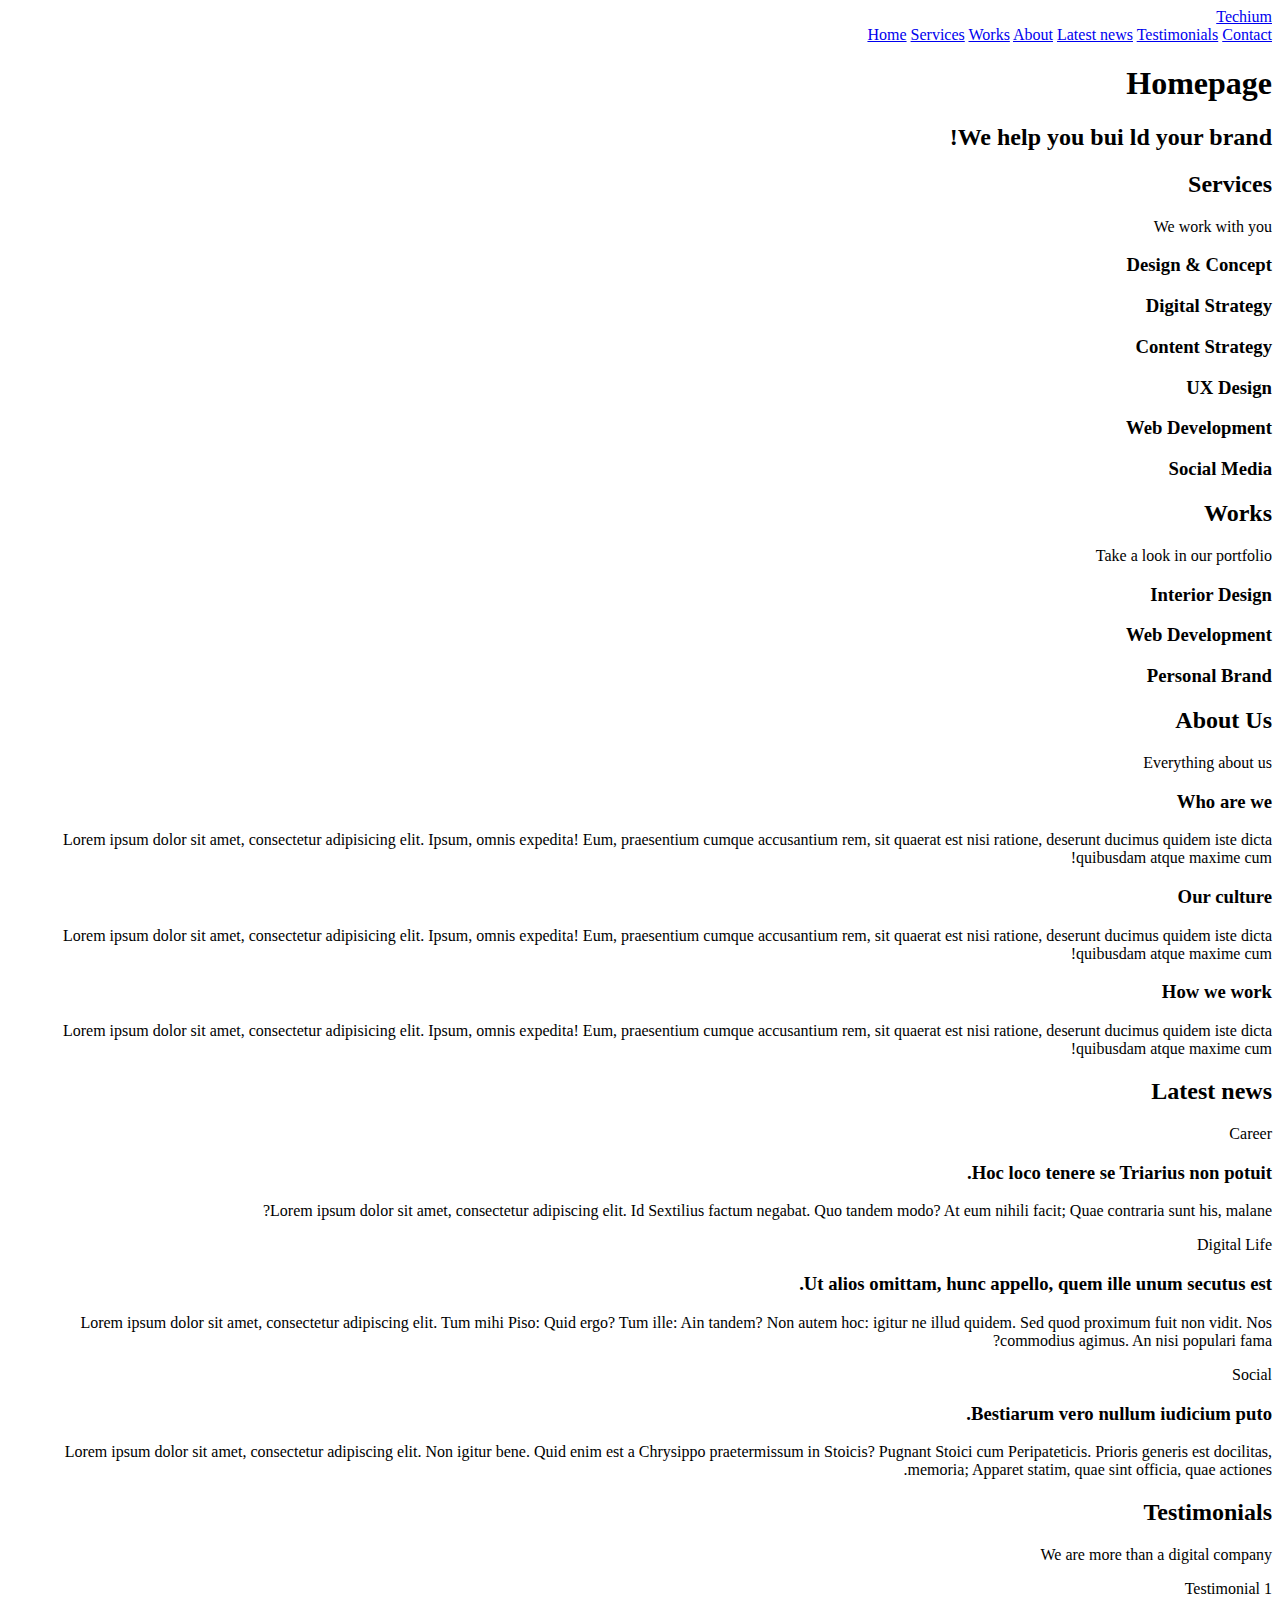
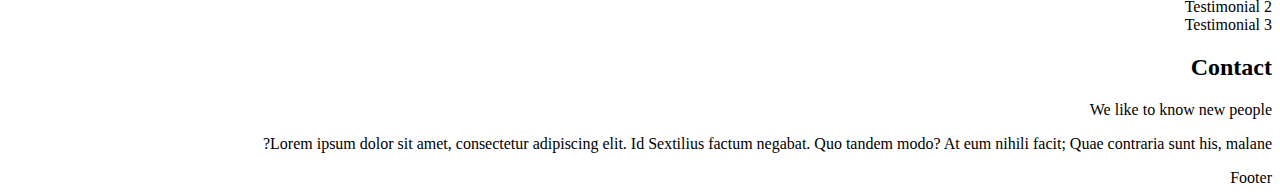
<file: 0x00-html_advanced/20-index.html>
<!DOCTYPE html>
<html lang="EN" dir="rtl">
    <head>
        <meta charset="utf-8">
        <meta name="viewport" content="width=device-width, initial-scale=1.0, viewport-fit=cover">
        <title>Homepage - Techium</title>
        <meta name="description" content="Techium is a digital agency">
        <link rel="icon" href="./favicon.ico" type="image/x-icon">
        <link rel="icon" href="./favicon.png" type="image/png">
    </head>
    <body>
        <!-- Header -->
        <header>
            <div>
                <div>
                    <a href="/">
                        <span>Techium</span>
                    </a>
                </div>
                <nav>
                    <a href="/">Home</a>
                    <a href="#services">Services</a>
                    <a href="#works">Works</a>
                    <a href="#about">About</a>
                    <a href="#latest_news">Latest news</a>
                    <a href="#testimonials">Testimonials</a>
                    <a href="#contact">Contact</a>
                </nav>
            </div>
        </header>
        <!-- Main -->
        <main>
            <h1>Homepage</h1>
            <!-- Hero section -->
            <section>
                <div>
                    <h2>We help you bui ld your brand!</h2>
                </div>
            </section>
            <!-- Services section -->
            <section>
                <div>
                    <header>
                        <h2>Services</h2>
                        <p>We work with you</p>
                    </header>
                    <div>
                        <h3>Design & Concept</h3>
                        <h3>Digital Strategy</h3>
                        <h3>Content Strategy</h3>
                        <h3>UX Design</h3>
                        <h3>Web Development</h3>
                        <h3>Social Media</h3>
                    </div>
                </div>
            </section>
            <!-- Works section -->
            <section>
                <div>
                    <header>
                        <h2>Works</h2>
                        <p>Take a look in our portfolio</p>
                    </header>
                    <div>
                        <article>
                            <h3>Interior Design</h3>
                        </article>
                        <article>
                            <h3>Web Development</h3>
                        </article>
                        <article>
                            <h3>Personal Brand</h3>
                        </article>
                    </div>
                </div>
            </section>
            <!-- About Us section -->
            <section>
                <div>
                    <header>
                        <h2>About Us</h2>
                        <p>Everything about us</p>
                    </header>
                    <div>
                        <h3>Who are we</h3>
                        <p>Lorem ipsum dolor sit amet, consectetur adipisicing elit. Ipsum, omnis expedita! Eum, praesentium cumque accusantium rem, sit quaerat est nisi ratione, deserunt ducimus quidem iste dicta quibusdam atque maxime cum!</p>
                        <h3>Our culture</h3>
                        <p>Lorem ipsum dolor sit amet, consectetur adipisicing elit. Ipsum, omnis expedita! Eum, praesentium cumque accusantium rem, sit quaerat est nisi ratione, deserunt ducimus quidem iste dicta quibusdam atque maxime cum!</p>
                        <h3>How we work</h3>
                        <p>Lorem ipsum dolor sit amet, consectetur adipisicing elit. Ipsum, omnis expedita! Eum, praesentium cumque accusantium rem, sit quaerat est nisi ratione, deserunt ducimus quidem iste dicta quibusdam atque maxime cum!</p>
                    </div>
                </div>
            </section>
            <!-- Latest news section -->
            <section>
                <div>
                    <header>
                        <h2>Latest news</h2> 
                    </header>
                    <div>
                        <article>
                            <p>Career</p>
                            <h3>Hoc loco tenere se Triarius non potuit.</h3>
                            <p>Lorem ipsum dolor sit amet, consectetur adipiscing elit. Id Sextilius factum negabat. Quo tandem modo? At eum nihili facit; Quae contraria sunt his, malane?</p>
                        </article>
                        <article>
                            <p>Digital Life</p>
                            <h3>Ut alios omittam, hunc appello, quem ille unum secutus est.</h3>
                            <p>Lorem ipsum dolor sit amet, consectetur adipiscing elit. Tum mihi Piso: Quid ergo? Tum ille: Ain tandem? Non autem hoc: igitur ne illud quidem. Sed quod proximum fuit non vidit. Nos commodius agimus. An nisi populari fama?</p>
                        </article>
                        <article>
                            <p>Social</p>
                            <h3>Bestiarum vero nullum iudicium puto.</h3>
                            <p>Lorem ipsum dolor sit amet, consectetur adipiscing elit. Non igitur bene. Quid enim est a Chrysippo praetermissum in Stoicis? Pugnant Stoici cum Peripateticis. Prioris generis est docilitas, memoria; Apparet statim, quae sint officia, quae actiones.</p>
                        </article>
                    </div>
                </div>
            </section>
            <!-- Testimonials section -->
            <section>
                <div>
                    <header>
                        <h2>Testimonials</h2>
                        <p>We are more than a digital company</p>
                    </header>
                    <div>
                        <article>Testimonial 1</article>
                        <article>Testimonial 2</article>
                        <article>Testimonial 3</article>
                    </div>
                </div>
            </section>
            <!-- Contact section -->
            <section>
                <div>
                    <header>
                        <h2>Contact</h2>
                        <p>We like to know new people</p>
                    </header>
                    <div>
                        <p>Lorem ipsum dolor sit amet, consectetur adipiscing elit. Id Sextilius factum negabat. Quo tandem modo? At eum nihili facit; Quae contraria sunt his, malane?</p>
                    </div>
                </div>
            </section>
        </main>
        <!-- Footer -->
        <footer>
            <div>
                Footer
            </div>
        </footer>
    </body>
</html>
</file>
